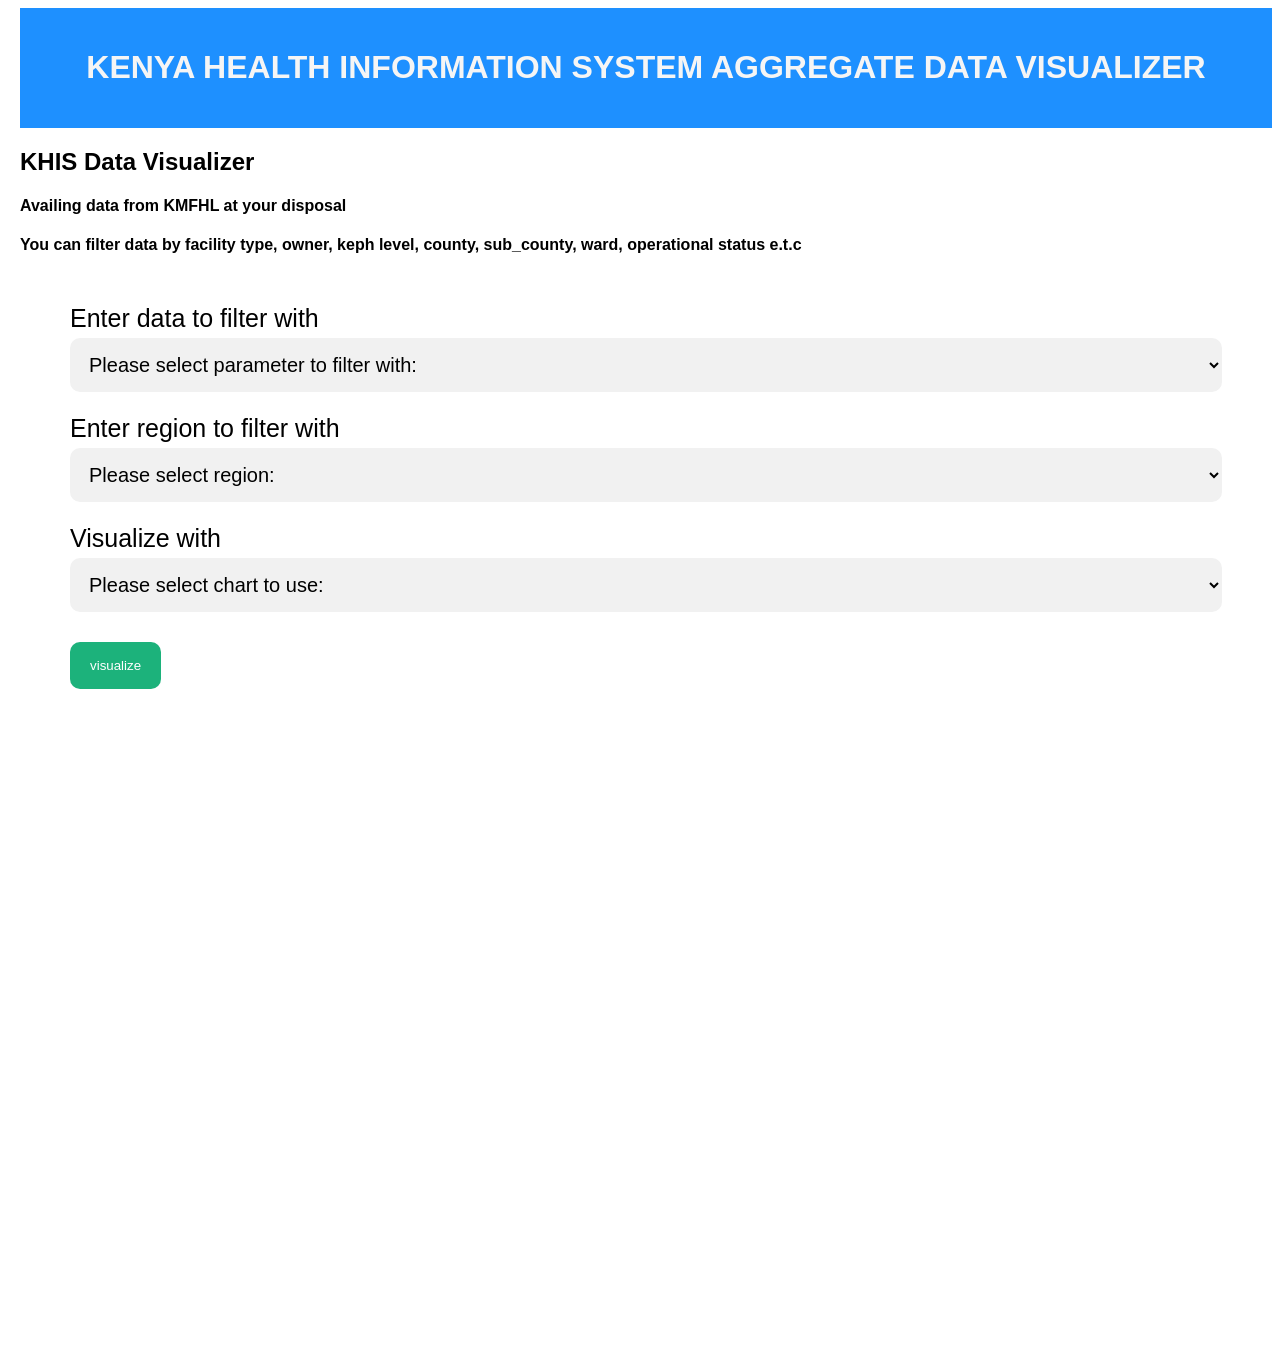
<file: visualize.html>
<!DOCTYPE html>
<html lang="en">
<head>
    <meta charset="UTF-8">
    <meta http-equiv="X-UA-Compatible" content="IE=edge">
    <meta name="viewport" content="width=device-width, initial-scale=1.0">
    <title>Data Visualizer</title>
    <script>
      function myFunction() {
 var selected_val =  document.getElementById('region').value;
    if(selected_val == "County")
    {
     document.querySelector('#my_counties').style.display = 'block';
     document.querySelector('#my_counties_label').style.display = 'block'; 
    }
    else if(selected_val == "Sub_County")
    {
     document.querySelector('#my_counties').style.display = 'block';
     document.querySelector('#my_counties_label').style.display = 'block'; 
     document.querySelector('#my_sub_counties').style.display = 'block';
     document.querySelector('#my_sub_counties_label').style.display = 'block'; 
    }
    else if(selected_val == "Ward")
    {
     document.querySelector('#my_counties').style.display = 'block';
     document.querySelector('#my_counties_label').style.display = 'block'; 
     document.querySelector('#my_sub_counties').style.display = 'block';
     document.querySelector('#my_sub_counties_label').style.display = 'block'; 
     document.querySelector('#my_wards').style.display = 'block';
     document.querySelector('#my_wards_label').style.display = 'block'; 
    }
    else{

    }
 }

 function my_sub_Function() {
 var selected_val =  document.getElementById('my_counties').value;
 const my_level_set = new Set();

async function getData(){
     const response = await fetch('kmfl.csv');
     const data = await response.text();
     console.log("my selcted val "+selected_val);
     // console.log(data);
   var stand = 0;
     
     const rows = data.split('\n').slice(1);
     rows.forEach(elt => {
         const row = elt.split(',')
         const Code = row[0];
         const County = row[12];
         const Sub_county = row[14];
         const Ward = row[15];
         if(County == selected_val)
         {
           my_level_set.add(Sub_county);
         }   
     })
     
    my_level_set.forEach(element =>{
     my_text = element;
     var x = document.getElementById("my_sub_counties");
   var option = document.createElement("option");
   option.text = my_text;
   x.add(option);   
    })
    
 }
 getData();
  
 }

 function my_wards_Function() {
 var selected_val =  document.getElementById('my_sub_counties').value;
 const my_level_set = new Set();

async function getData(){
     const response = await fetch('kmfl.csv');
     const data = await response.text();
     console.log("my selcted val "+selected_val);
     // console.log(data);
   var stand = 0;
     
     const rows = data.split('\n').slice(1);
     rows.forEach(elt => {
         const row = elt.split(',')
         const Code = row[0];
         const County = row[12];
         const Sub_county = row[14];
         const Ward = row[15];
         if(Sub_county == selected_val)
         {
           my_level_set.add(Ward);
         }   
     })
     
    my_level_set.forEach(element =>{
     my_text = element;
     var x = document.getElementById("my_wards");
   var option = document.createElement("option");
   option.text = my_text;
   x.add(option);   
    })
    
 }
 getData();
  
 }

 </script>
</script>
    <style>
        body {
          font-family: Arial, Helvetica, sans-serif;

        }
        
        * {
          box-sizing: border-box;
        }
        
        /* Add padding to containers */
        .container {
          padding: 16px;
          background-color: white;
        }
        /* alert*/
        .alert{
          text-align: center;
          padding: 10px;
          background: #79c879;
          color: #fff;
          margin-bottom: 10px;
          display: none;
        }
        /* Full-width input fields */
        input[type=text], input[type=email], select, input[type=password] {
          width: 100%;
          padding: 15px;
          margin: 5px 0 22px 0;
          display: inline-block;
          border: none;
          background: #f1f1f1;
          font-size: 20px;
          border-radius: 10px;
        }

        #my_counties{
           display: none;
         
        }
        #my_counties_label{
          display: none;
        }
        #my_sub_counties{
           display: none;
         
        }
        #my_sub_counties_label{
          display: none;
        }
        #my_wards{
           display: none;
         
        }
        #my_wards_label{
          display: none;
        }
        
        input[type=text]:focus, input[type=email]:focus, select:focus, input[type=password]:focus {
          background-color: #ddd;
          outline: none;
        }
        
        /* Overwrite default styles of hr */
        hr {
          border: 1px solid #f1f1f1;
          margin-bottom: 25px;
        }
        
        /* Set a style for the submit button */
        .registerbtn {
          background-color: #04AA6D;
          color: white;
          padding: 16px 20px;
          margin: 8px 0;
          border: none;
          border-radius: 10px;
          cursor: pointer;
          opacity: 0.9;
        }
        
        .registerbtn:hover {
          opacity: 1;
        }
        
        /* Add a blue text color to links */
        a {
          color: dodgerblue;
        }
        
        /* Set a grey background color and center the text of the "sign in" section */
        .signin {
          background-color: #f1f1f1;
          text-align: center;
        }

             /* start for styling piechart section*/
    #mypieChart {
      width: 100%;
      height: 100%;
      min-height: 500px;
    }

 
    .zc-ref {
      display: none;
    }
    /* end for styling piechart section*/
        </style>
        <script src="https://cdn.zingchart.com/zingchart.min.js"></script>
</head>
<body style="margin-left: 20px;">
  <div style="background-color: dodgerblue; padding: 20px; color: whitesmoke;"><h1> <center> KENYA HEALTH INFORMATION SYSTEM AGGREGATE DATA VISUALIZER</h1></center></div>
  <h2>KHIS Data Visualizer</h2>
  <h4>Availing data from KMFHL at your disposal</h4>
  <h4>You can filter data by facility type, owner, keph level, county, sub_county, ward, operational status e.t.c</h4>
    <form id="form_input" style="margin: 50px; font-size: 25px;">
      <label for="data_set">Enter data to filter with</label> <br>
      <select id="data_set" required>
        <option>Please select parameter to filter with:</option>
        <option>keph_level</option>
        <option>facility_type</option>
        <option>facility_type_category</option>
        <option>facility_owner</option>
        <option>facility_owner_category</option>
        <option>number_of_bed_and_cots</option>
        <option>number_and_operational_status</option>
      </select>
      <label for="region">Enter region to filter with</label> 
      <select id="region" onchange="myFunction()" required>
        <option>Please select region:</option>
        <option>Country</option>
        <option>County</option>
        <option>Sub_County</option>
        <option>Ward</option>
      </select>
      <label for="region" id="my_counties_label">Select County Name</label> 
      <select  id="my_counties" onchange="my_sub_Function()" reguired>
        <option value='none'>Please select County:</option>
        <option value='Baringo'>Baringo</option>
        <option value='Bomet'>Bomet</option>
        <option value='Bungoma'>Bungoma</option>
        <option value='Busia'>Busia</option>
        <option value='Elgeyo Marakwet'>Elgeyo Marakwet</option>
        <option value='Embu'>Embu</option>
        <option value='Garissa'>Garissa</option>
        <option value='Homa Bay'>Homa Bay</option>
        <option value='Isiolo'>Isiolo</option>
        <option value='Kajiado'>Kajiado</option>
        <option value='Kakamega'>Kakamega</option>
        <option value='Kericho'>Kericho</option>
        <option value='Kiambu'>Kiambu</option>
        <option value='Kilifi'>Kilifi</option>
        <option value='Kirinyaga'>Kirinyaga</option>
        <option value='Kisii'>Kisii</option>
        <option value='Kisumu'>Kisumu</option>
        <option value='Kitui'>Kitui</option>
        <option value='Kwale'>Kwale</option>
        <option value='Laikipia'>Laikipia</option>
        <option value='Lamu'>Lamu</option>
        <option value='Machakos'>Machakos</option>
        <option value='Makueni'>Makueni</option>
        <option value='Mandera'>Mandera</option>
        <option value='Marsabit'>Marsabit</option>
        <option value='Meru'>Meru</option>
        <option value='Migori'>Migori</option>
        <option value='Mombasa'>Mombasa</option>
        <option value='Muranga'>Muranga</option>
        <option value='Nairobi'>Nairobi</option>
        <option value='Nakuru'>Nakuru</option>
        <option value='Nandi'>Nandi</option>
        <option value='Narok'>Narok</option>
        <option value='Nyamira'>Nyamira</option>
        <option value='Nyandarua'>Nyandarua</option>
        <option value='Nyeri'>Nyeri</option>
        <option value='Samburu'>Samburu</option>
        <option value='Siaya'>Siaya</option>
        <option value='Taita Taveta'>Taita Taveta</option>
        <option value='Tana River'>Tana River</option>
        <option value='Tharaka Nithi'>Tharaka Nithi</option>
        <option value='Trans Nzoia'>Trans Nzoia</option>
        <option value='Turkana'>Turkana</option>
        <option value='Uasin Gishu'>Uasin Gishu</option>
        <option value='Vihiga'>Vihiga</option>
        <option value='West Pokot'>West Pokot</option>
        <option value='wajir'>wajir</option>
    </select>
    <label for="region" id="my_sub_counties_label">Select Sub_County Name</label> 
      <select  id="my_sub_counties" onchange="my_wards_Function()" reguired>
        <option value='none'>Please select the Sub_County:</option>
   
    </select>
    <label for="region" id="my_wards_label">Select Ward Name</label> 
      <select  id="my_wards" reguired>
        <option value='none'>Please select the ward:</option>
   
    </select>
      
    
      <label for="charts">Visualize with</label>
      <select id="charts"  required>
        <option>Please select chart to use:</option>
        <option>bar_graph</option>
        <option>pie_chart</option>
  
      </select>
      <button type="submit" class="registerbtn" id="my_button" >visualize </button>
      </div>

      </form>

      <div id="myChart" style="margin-left: 20px;"></div>
      <div id='mypieChart' style="margin-bottom: 100px;"></div>
      <script src="combined.js"></script>
</body>
</html>
</file>
